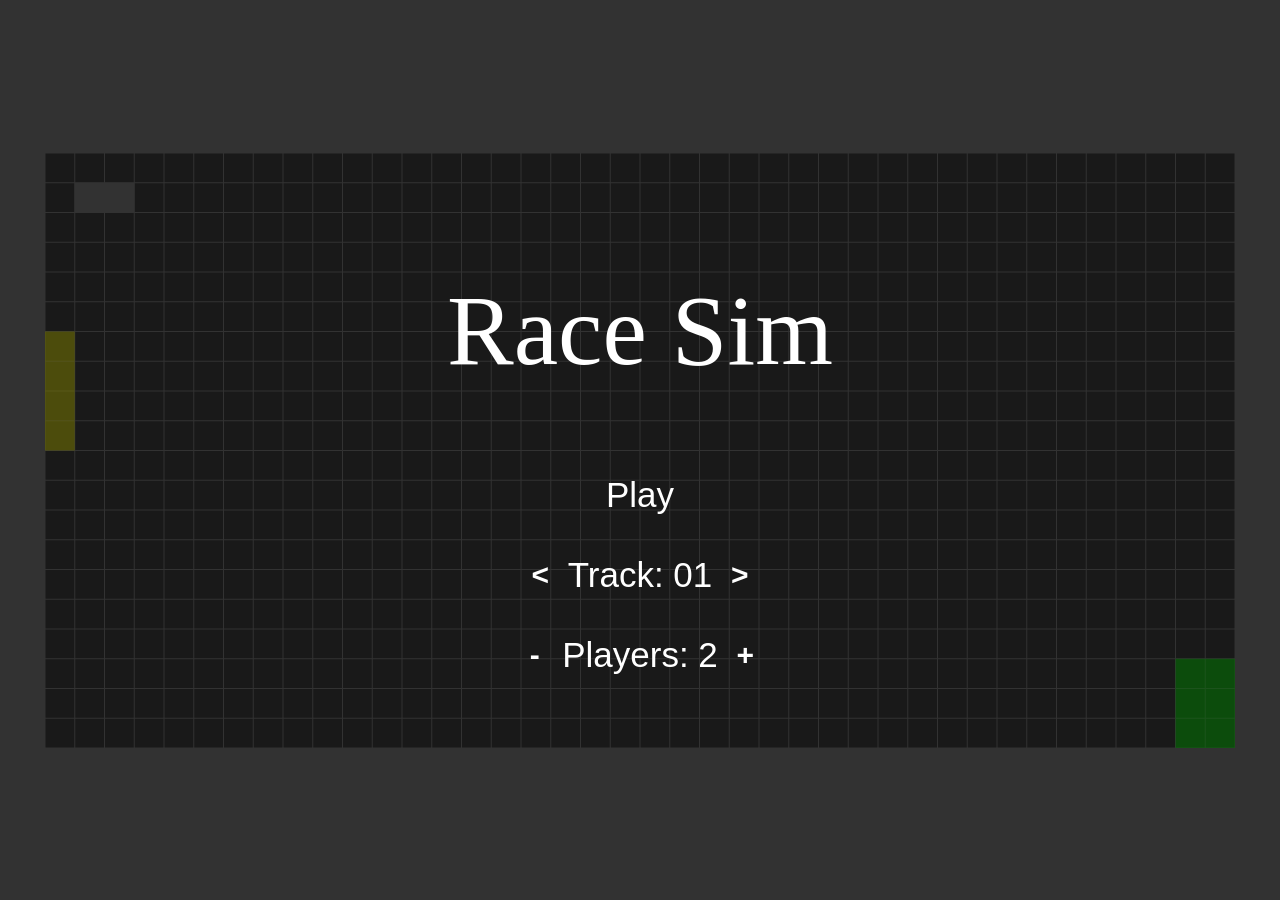
<file: index.html>
<!DOCTYPE html>
<html>
    <head>
        <meta charset="utf-8">
        <title>Race Track</title>
        <link rel="stylesheet" href="css/styles.css">
        <link rel="stylesheet" href="css/menu.css">
    </head>
    <body>
        <div id="menu">
            <h1>Race Sim</h1>
            <button id="play" onclick="start()">Play</button>
            <div class="carousel">
                <button class="carousel-button button" onclick="selectMap(true)">
                    <
                </button>
                <p id="map-text">Track: 01</p>
                <button class="carousel-button button" onclick="selectMap(false)">
                    >
                </button>
            </div>
            <div class="carousel">
                <button class="carousel-button button" onclick="changePlayerCount(-1)">
                    -
                </button>
                <p id="player-text">Players: 2</p>
                <button class="carousel-button button" onclick="changePlayerCount(1)">
                    +
                </button>
            </div>
        </div>
        <div id="canvas-wrapper">
            <canvas id="canvas">
                Your browser does not support the HTML5 canvas tag.
            </canvas>
        </div> 
        <script src="js/player.js"></script>
        <script src="js/board.js"></script>
        <script src="js/main.js"></script>
        <script src="js/menu.js"></script>
    </body>
</html>
</file>
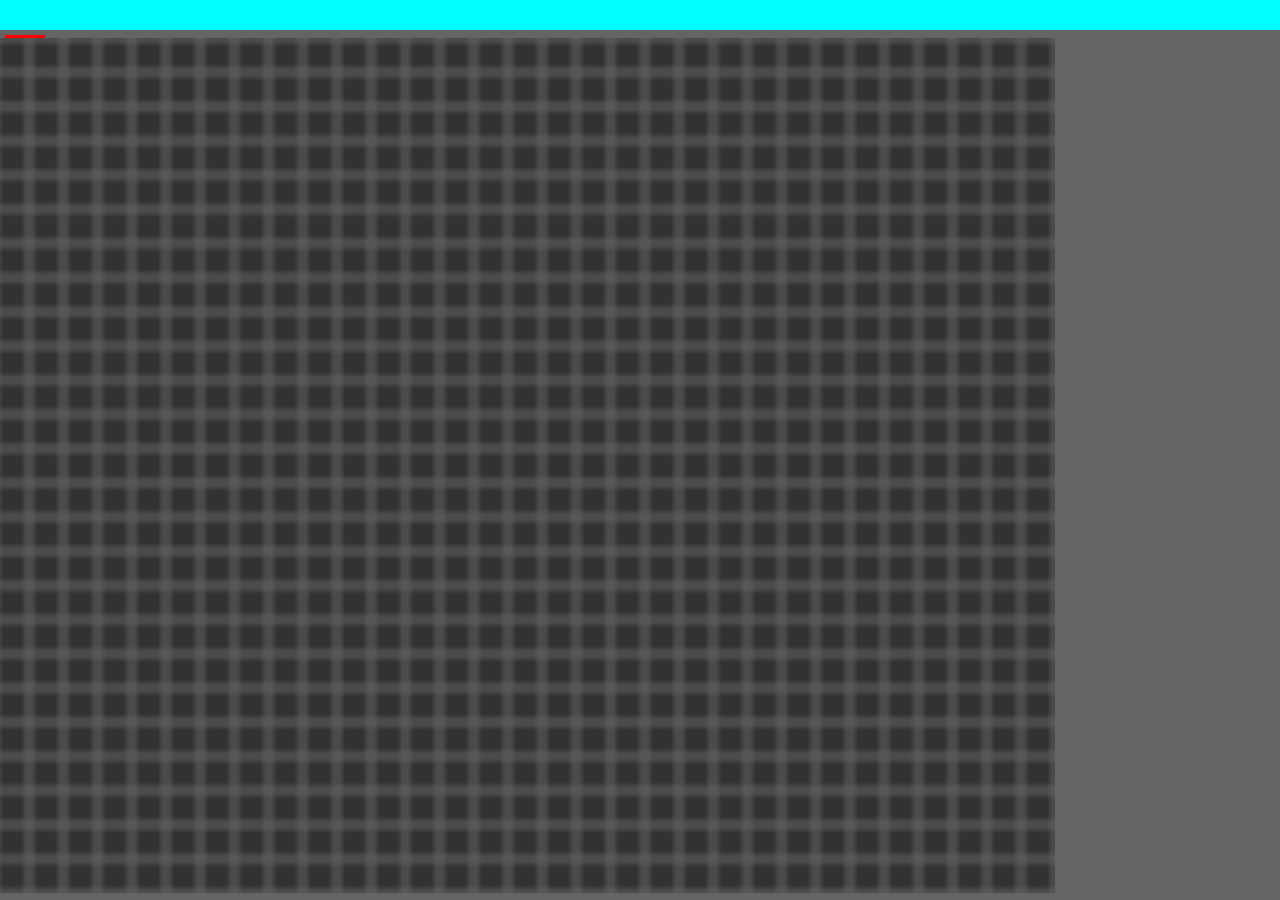
<file: editor.html>
<!DOCTYPE html>
<head>
    <meta charset="utf-8">
    <title>Race Track Editor</title>
    <!-- <link rel="stylesheet" href="css/styles.css"> -->
    <link rel="stylesheet" href="css/editor.css">
</head>
<body>
    <script src="js/tools.js"></script>
    <!-- <div id="tool-selector">
        <button onclick="selectTool('wall')" class="radial" data-selected="false" id="wall-tile-button">Wall</button>
        <button onclick="selectTool('start')" class="radial" data-selected="false" id="start-tile-button">Start</button>
        <button onclick="selectTool('end')" class="radial" data-selected="false" id="end-tile-button">End</button>
        <button onclick="selectTool('eraser')" class="radial" data-selected="false" id="eraser-tile-button">Eraser</button>
    </div> -->
    <div id="heading">

    </div>
    <div id="editor">
        <div id="toolbar">
            <div id="eraser" class="tool-button">E</div>
            <div id="wall" class="tool-button">W</div>
        </div>
        <div id="canvas-wrapper">
            <canvas id="canvas">
                Your browser does not support the HTML5 canvas tag.
            </canvas>
        </div>
    </div>
    <script src="js/board.js"></script>
    <script src="js/editor.js"></script>
</body>
</html>
</file>
<file: css/styles.css>
:root {
    --bg: rgb(100, 100, 100);
    --border: 5vh;
    --menu-width: 30vw;
    box-sizing: border-box;
}

html, body {
    width: 100vw;
    height: 100vh;
    margin: 0;
    background-color: var(--bg);
    overflow: hidden;
    box-sizing: border-box;
}

#canvas-wrapper {
    box-sizing: border-box;
    /* max-width: 100%; */
    /* max-height: 100%; */
    aspect-ratio: 1 / 1;
    display: flex;
    justify-content: center;
    align-items: center;
    background-color: var(--bg);
    margin: var(--border);
}

canvas {
    width: 100%;
    height: auto;
}
</file>
<file: css/menu.css>
body {
    display: flex;
    flex-direction: row;
    justify-content: center;
}

#canvas-wrapper {
    max-width: calc(100vw - 2 * var(--border));
    max-height: calc(100vh - 2 * var(--border));
}

#menu {
    width: 100vw;
    height: 100vh;
    z-index: 2;
    position: absolute;
    display: flex;
    justify-content: center;
    align-items: center;
    background-color: rgba(0, 0, 0, 0.5);
    flex-direction: column;
}

.carousel {
    display: flex;
    justify-content: center;
    align-items: center;
}

#menu p, #play {
    font-family: 'Trebuchet MS', 'Lucida Sans Unicode', 'Lucida Grande', 'Lucida Sans', Arial, sans-serif;
    color: white;
    /* padding: 20px 20px; */
    padding: 10px 0px;
    font-size: 35px;
    margin: 10px 0px;
    background-color: transparent;
    border: transparent;
}

.carousel-button {
    width: 35px;
    height: 35px;
    color: white;
    font-family: 'Trebuchet MS', 'Lucida Sans Unicode', 'Lucida Grande', 'Lucida Sans', Arial, sans-serif;
    background-color: transparent;
    border: none;
    font-weight: bold;
    font-size: 30px;
    margin: 10px;
}

h1 {
    font-family: Georgia, 'Times New Roman', Times, serif;
    color: white;
    font-size: 100px;
    font-weight: lighter;
}

@keyframes button-hover {
    from {
        padding: 10px 0px;
    }
    to {
        padding: 10px 40px;
        
    }
}

#play:hover {
    animation-name: button-hover;
    animation-duration: 0.2s;
    padding: 10px 40px;
}

#menu button:hover {
    background-color: white;
    color: black;
    border-radius: 5px;
}
</file>
<file: css/editor.css>
:root {
    --bg: rgb(100, 100, 100);
    box-sizing: border-box;
    --heading-height: 30px;
    --toolbar-width: 50px;
    --border: 15px;
}

html, body {
    width: 100vw;
    height: 100vh;
    margin: 0;
    background-color: var(--bg);
    overflow: hidden;
    box-sizing: border-box;
}

#editor {
    display: flex;
    /* align-items: center; */
    /* flex-direction: column; */
    /* justify-content: space-between; */
}

#heading {
    height: var(--heading-height);
    background-color: aqua;
}

#toolbar {
    width: var(--toolbar-width);
    height: calc(100vh - var(--heading-height));
    /* margin-right: auto; */
}

#canvas-wrapper {
    max-width:  calc(100vw - var(--toolbar-width)  - var(--border));
    height: auto;
    /* box-sizing: border-box; */
    /* aspect-ratio: 1 / 1; */
    display: flex;
    justify-content: center;
    align-items: top;
    margin-top: calc(var(--border) / 2);
}

canvas {
    max-height: calc(100vh - var(--heading-height) - var(--border));
}

/* #canvas-wrapper {
    max-width: calc(100vw - 2 * var(--border));
    max-height: calc(100vh - 2 * var(--border) - 100px);
    margin-left: auto;
    margin-right: auto;
} */

.tool-button {
    width: 40px;
    height: 40px;
    margin: 5px;
    background-color: red;
}

/* #tool-selector {
    display: flex;
    flex-direction: column;
    background-color: var(--bg);
}

.radial {
    border: none;
    border-radius: 10px;
    width: 100px;
    height: 100px;
    margin: 5px;
    color: white;
    font-family: Arial, Helvetica, sans-serif;
    font-size: 30px;
}

[data-selected="false"] {
    background-color: var(--bg);
}

[data-selected="true"] {
    background-color: rgb(68, 105, 187);
}

[data-selected="false"]:hover {
    background-color: rgb(150, 150, 150);
} */
</file>
